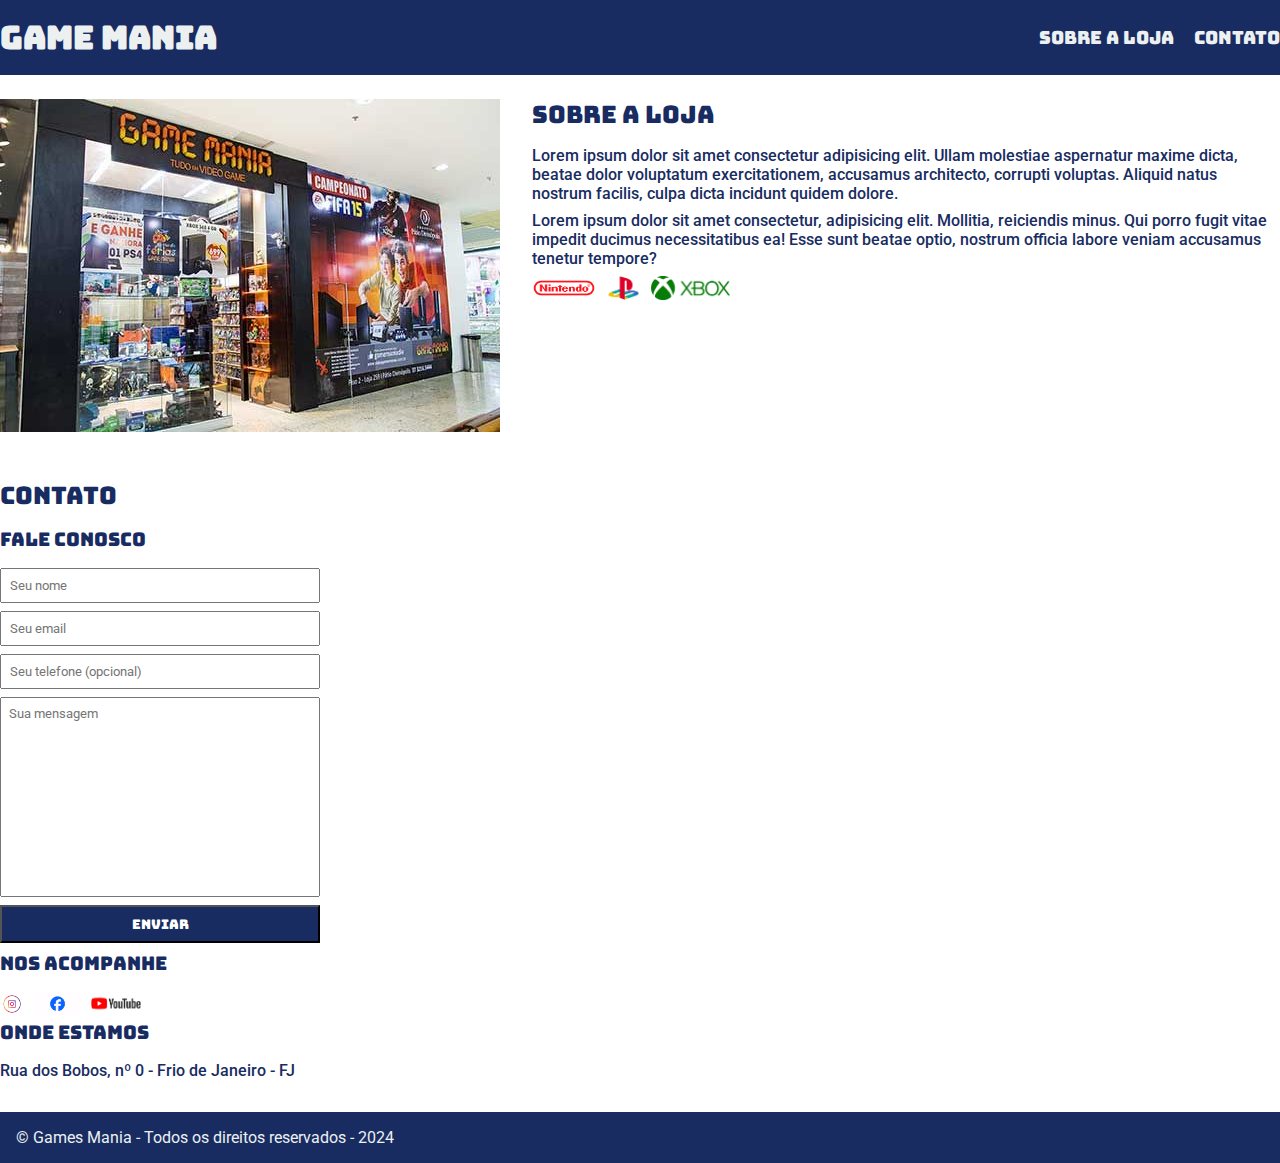
<file: index.html>
<!DOCTYPE html>
<html lang="pt-br">
<head>
    <meta charset="UTF-8">
    <meta name="viewport" content="width=device-width, initial-scale=1.0">
    <title>Game Mania - A sua loja de games</title>
    <link rel="stylesheet" href="/css/main.css">
    <link rel="preconnect" href="https://fonts.googleapis.com">
    <link rel="preconnect" href="https://fonts.gstatic.com" crossorigin>
    <link href="https://fonts.googleapis.com/css2?family=Bungee&family=Roboto:ital,wght@0,100;0,300;0,400;0,500;0,700;0,900;1,100;1,300;1,400;1,500;1,700;1,900&display=swap" rel="stylesheet">
</head>
<body>
    <header>
        <div class="container">
            <h1>Game Mania</h1>
            <nav>
                <ul>
                    <li>
                        <a href="#about">Sobre a loja</a>
                    </li>
                    <li>
                        <a href="#contacts">Contato</a>
                    </li>
                </ul>
            </nav>
        </div>
    </header>
    <section id="about">
        <div class="container">
            <img class="front" src="/assets/img/faixada.jpg" alt="Faixada da Games Shop">
            <div>
                <H2>Sobre a loja</H2>
                <p>
                    Lorem ipsum dolor sit amet consectetur adipisicing elit. Ullam molestiae aspernatur maxime dicta, beatae dolor voluptatum exercitationem, accusamus architecto, corrupti voluptas. Aliquid natus nostrum facilis, culpa dicta incidunt quidem dolore.
                </p>
                <p>
                    Lorem ipsum dolor sit amet consectetur, adipisicing elit. Mollitia, reiciendis minus. Qui porro fugit vitae impedit ducimus necessitatibus ea! Esse sunt beatae optio, nostrum officia labore veniam accusamus tenetur tempore?
                </p>
                <ul class="brand-list">
                    <li><img src="/assets/img/nintendo.png" alt="Nintendo">
                    <li><img src="/assets/img/playstation.png" alt="Playstation">
                    <li><img src="/assets/img/xbox.png" alt="Xbox">
                </ul>
            </div>
        </div>
    </section>
    <section id="contacts">
        <div class="container">
            <h2>Contato</h2>
            <div class="contacts-methods">
                <div>
                    <h3>Fale conosco</h3>
                    <form>
                        <input type="text" placeholder="Seu nome" required>
                        <input type="email" placeholder="Seu email" required>
                        <input type="tel" placeholder="Seu telefone (opcional)">
                        <textarea placeholder="Sua mensagem" required></textarea>
                        <button type="submit">Enviar</button>
                    </form>
                </div>
                <div>
                    <h3>Nos acompanhe</h3>
                    <ul class="social-links">
                        <li>
                            <a href="#" title="siga-nos no instagram">
                            <img src="/assets/img/instagram.png" alt="Logo Instagram">
                        </li>
                        <li>
                            <a href="#" title="siga-nos no facebook">
                            <img src="/assets/img/facebook.png" alt="Logo Facebook">
                        </li>
                        <li>
                            <a href="#" title="siga nosso canal no Youtube">
                            <img src="/assets/img/youtube.webp" alt="Logo Youtube">
                        </li>
                    </ul>
                </div>
                <div>
                    <h3>Onde estamos</h3>
                    <p>
                        Rua dos Bobos, nº 0 - Frio de Janeiro - FJ
                    </p>
                </div>
            </div>
        </div>
    </section>
    <footer>
        <div class="container">
            <p>
                &copy; Games Mania - Todos os direitos reservados - 2024
            </p>
        </div>
    </footer>
</body>
</html>
</file>
<file: css/main.css>
* {
    margin: 0;
    padding: 0;
    box-sizing: border-box;
}

.bungee-regular {
    font-family: "Bungee", sans-serif;
    font-weight: 400;
    font-style: normal;
} 

.roboto-medium {
    font-family: "Roboto", sans-serif;
    font-weight: 500;
    font-style: normal;
}

header,
section h2,
section h3,
form button {
    font-family: "Bungee", sans-serif;
    font-weight: normal;
}

body, input, textarea {
    font-family: "Roboto", sans-serif;
}

header {
    padding: 16px 0px;
    background-color: #182c61;
    color: #ecf0f1;
}

header nav li {
    display: inline;
    margin-left: 16px;
    color: #ecf0f1;
    font-size: 18px;
}

header nav li a{
    color: #ecf0f1;
    text-decoration: none;
}

.container {
    max-width: 1280px;
    width: 100%;
    margin: 0 auto;
}

header .container,
section .container{ 
    display: flex;
    align-items: center;
    justify-content: space-between;
}

.brand-list img {
    height: 24px;
} 

.brand-list li{
    display: inline;
    margin-right: 8px;
}

section .container{
    align-items: flex-start;
}

section {
    padding: 24px 0;
}

section h2 {
    margin-bottom: 16px;
}

section {
    color: #182c61;
}

section p {
    margin-bottom: 8px;
    font-weight: 500;
}

.front {
    margin-right: 32px;
}

.social-links img {
    height: 24px;
}

.social-links li {
    display: inline;
    margin-right: 8px;
}

.social-links li a {
    text-decoration: none;
}

#contacts .container {
    display: block;
}

#contacts-methods {
    display: flex;
    justify-content: space-between;
}

form input,
form textarea,
form button {
    display: block;
    width: 320px;
    margin-bottom: 8px;
    padding: 8px;
    cursor: pointer;
}

form textarea {
    resize: none;
    height: 200px;
}

section h3 {
    margin-bottom: 16px;
}

form button {
    background-color: #182c61;
    color: white;
}

form button:hover {
    background-color: #0530a5;
}

input:focus, textarea:focus {
    outline-color: #002fb1;
}

footer {
    background-color: #182c61;
    color: #ecf0f1;
    padding: 16px;
}

.adress p,
a {
    text-decoration: none;
    color: #182c61;
}
</file>
